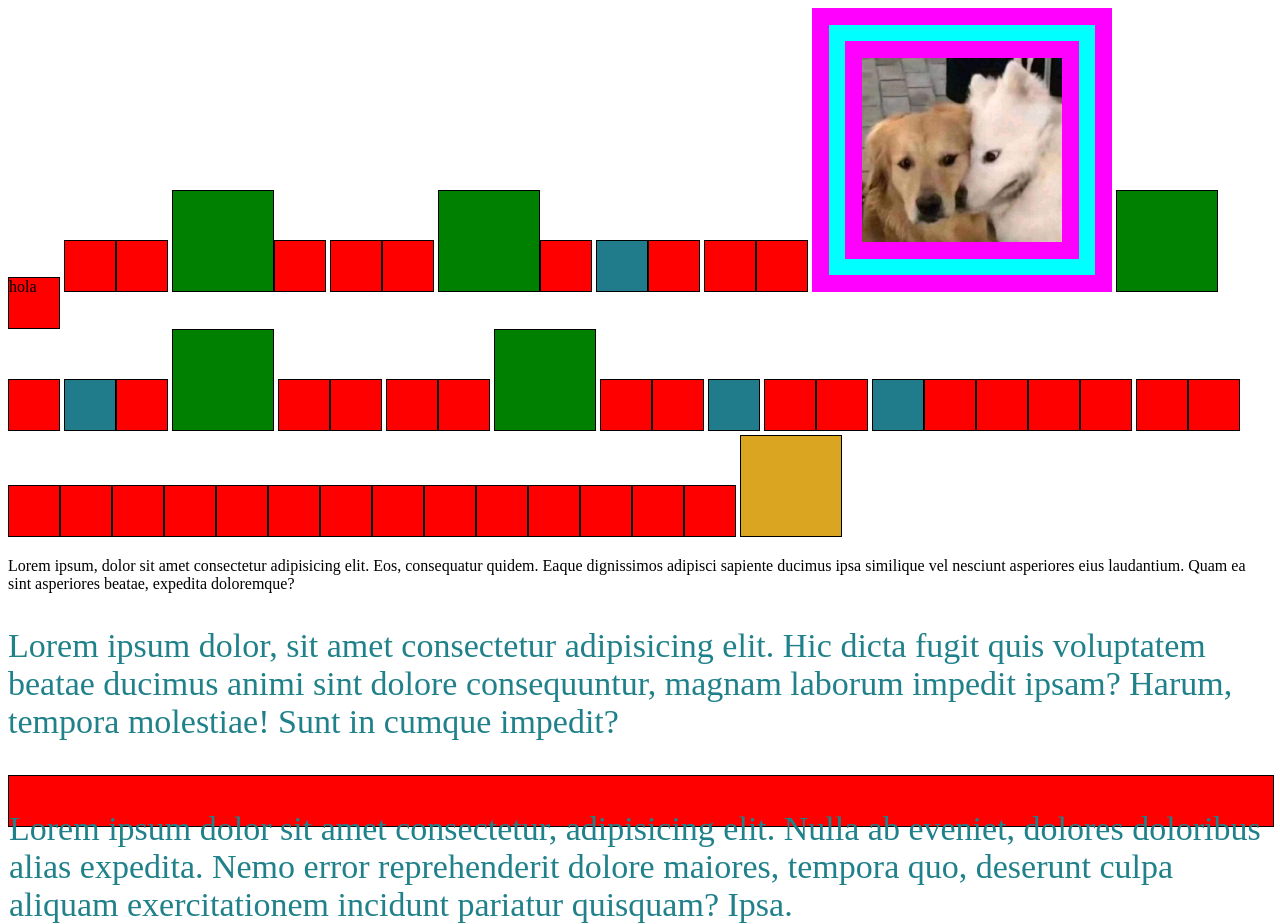
<file: cajas.html>
<!DOCTYPE html>
<html lang="en">
<head>
    <meta charset="UTF-8">
    <meta name="viewport" content="width=device-width, initial-scale=1.0">
    <title>Document</title>
    <link 
      href="main.css" 
      rel="stylesheet">
</head>
<body>
    <span>hola</span>
    <span></span><span></span>
    <span class="verde"></span><span></span>
    <span></span><span></span>
    <span class="verde"></span><span></span>
    <span class="azul"></span><span></span>
    <span></span><span></span>
    <img src="assets/images/peritos.jpg">
    <span class="verde"></span>
    <span></span>
    <span class="azul"></span><span></span>
    <span class="verde"></span>
    <span></span><span></span>
    <span></span><span></span>
    <span class="verde"></span>
    <span></span><span></span>
    <span class="azul"></span>
    <span></span><span></span>
    <span  class="azul"></span><span></span><span></span><span></span><span></span>
    <span></span><span></span><span></span><span></span><span></span><span></span><span></span><span></span><span></span><span></span><span></span><span></span><span></span><span></span><span></span><span></span>
    
    <span id="manolo" class="verde azul"></span>

    <p>Lorem ipsum, dolor sit amet consectetur adipisicing elit. Eos, consequatur quidem. Eaque dignissimos adipisci sapiente ducimus ipsa similique vel nesciunt asperiores eius laudantium. Quam ea sint asperiores beatae, expedita doloremque?</p>

    <div>
        <p>Lorem ipsum dolor, sit amet consectetur adipisicing elit. Hic dicta fugit quis voluptatem beatae ducimus animi sint dolore consequuntur, magnam laborum impedit ipsam? Harum, tempora molestiae! Sunt in cumque impedit?</p>
    </div>
    <span>
        <p>Lorem ipsum dolor sit amet consectetur, adipisicing elit. Nulla ab eveniet, dolores doloribus alias expedita. Nemo error reprehenderit dolore maiores, tempora quo, deserunt culpa aliquam exercitationem incidunt pariatur quisquam? Ipsa.</p>
    </span>
</body>
</html>
</file>
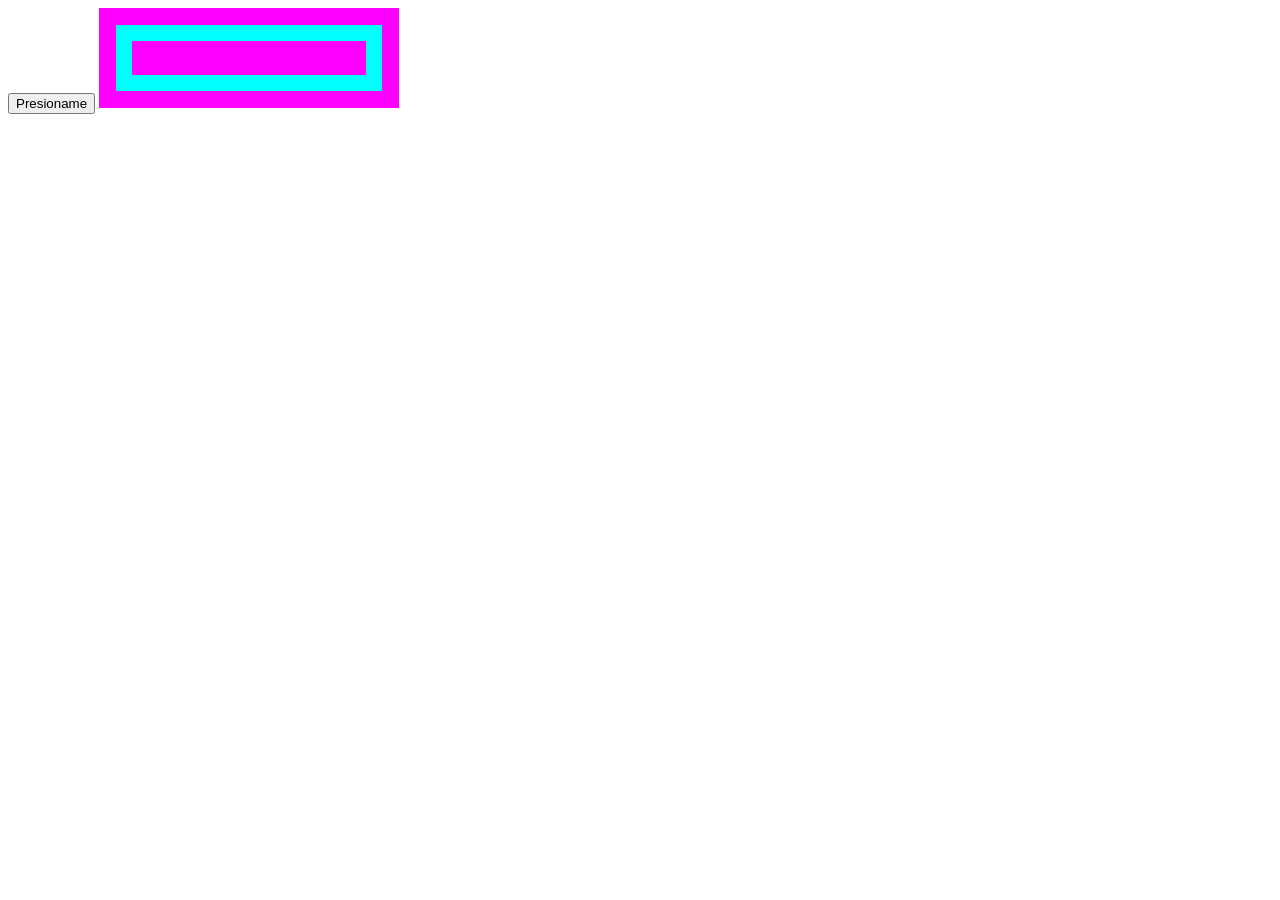
<file: nada.html>
<!DOCTYPE html>
<html lang="en">
<head>
    <meta charset="UTF-8">
    <meta name="viewport" content="width=device-width, initial-scale=1.0">
    <title>Document</title>
</head>
<body>
    <script>
        const jose = 'Jose Aguilar'
        document.querySelector('body')
          .innerHTML = /*html*/ 
            `<button id="roberto" class="boton-rojo">
                Presioname
            </button>
            <img>`
        document.getElementById('roberto')
          .addEventListener('click', function () {
            document.querySelector('img')
              .src = 'https://scontent.fmid2-1.fna.fbcdn.net/v/t39.30808-6/495869874_1254438333354664_6220561938679639767_n.jpg?stp=dst-jpg_tt6&cstp=mx720x726&ctp=s720x726&_nc_cat=107&_nc_map=urlgen_bucketless&ccb=1-7&_nc_sid=833d8c&_nc_eui2=AeG_f7pTQQ9MxEIX5P2u-Zszhgim2Pv_IE2GCKbY-_8gTZPa6oKUJVfeEVXOykslkmJAWDqtTrJzv9MY74vqi4JE&_nc_ohc=KuGnaWXmOBcQ7kNvwF0qXGQ&_nc_oc=Adp4Hdf4G5lzFBR3UlbuF5fAdUBwLhPiiBfa3JgceEkRrnyyqx51xuAYpbqurPFi_H0&_nc_zt=23&_nc_ht=scontent.fmid2-1.fna&_nc_gid=g4pyiVVH2CW2mJBfFSONgQ&_nc_ss=7a2a8&oh=00_AQNJIZRuN0tNy6UdzEQzSK4wqgH3OVgtfEO4lvjOFZOqaQ&oe=6ACF15E7'
          })

        const css = document.createElement('link')
        css.href = 'main.css'
        css.rel = 'stylesheet'
        document.querySelector('body')
          .append(css)
    </script>
</body>
</html>
</file>
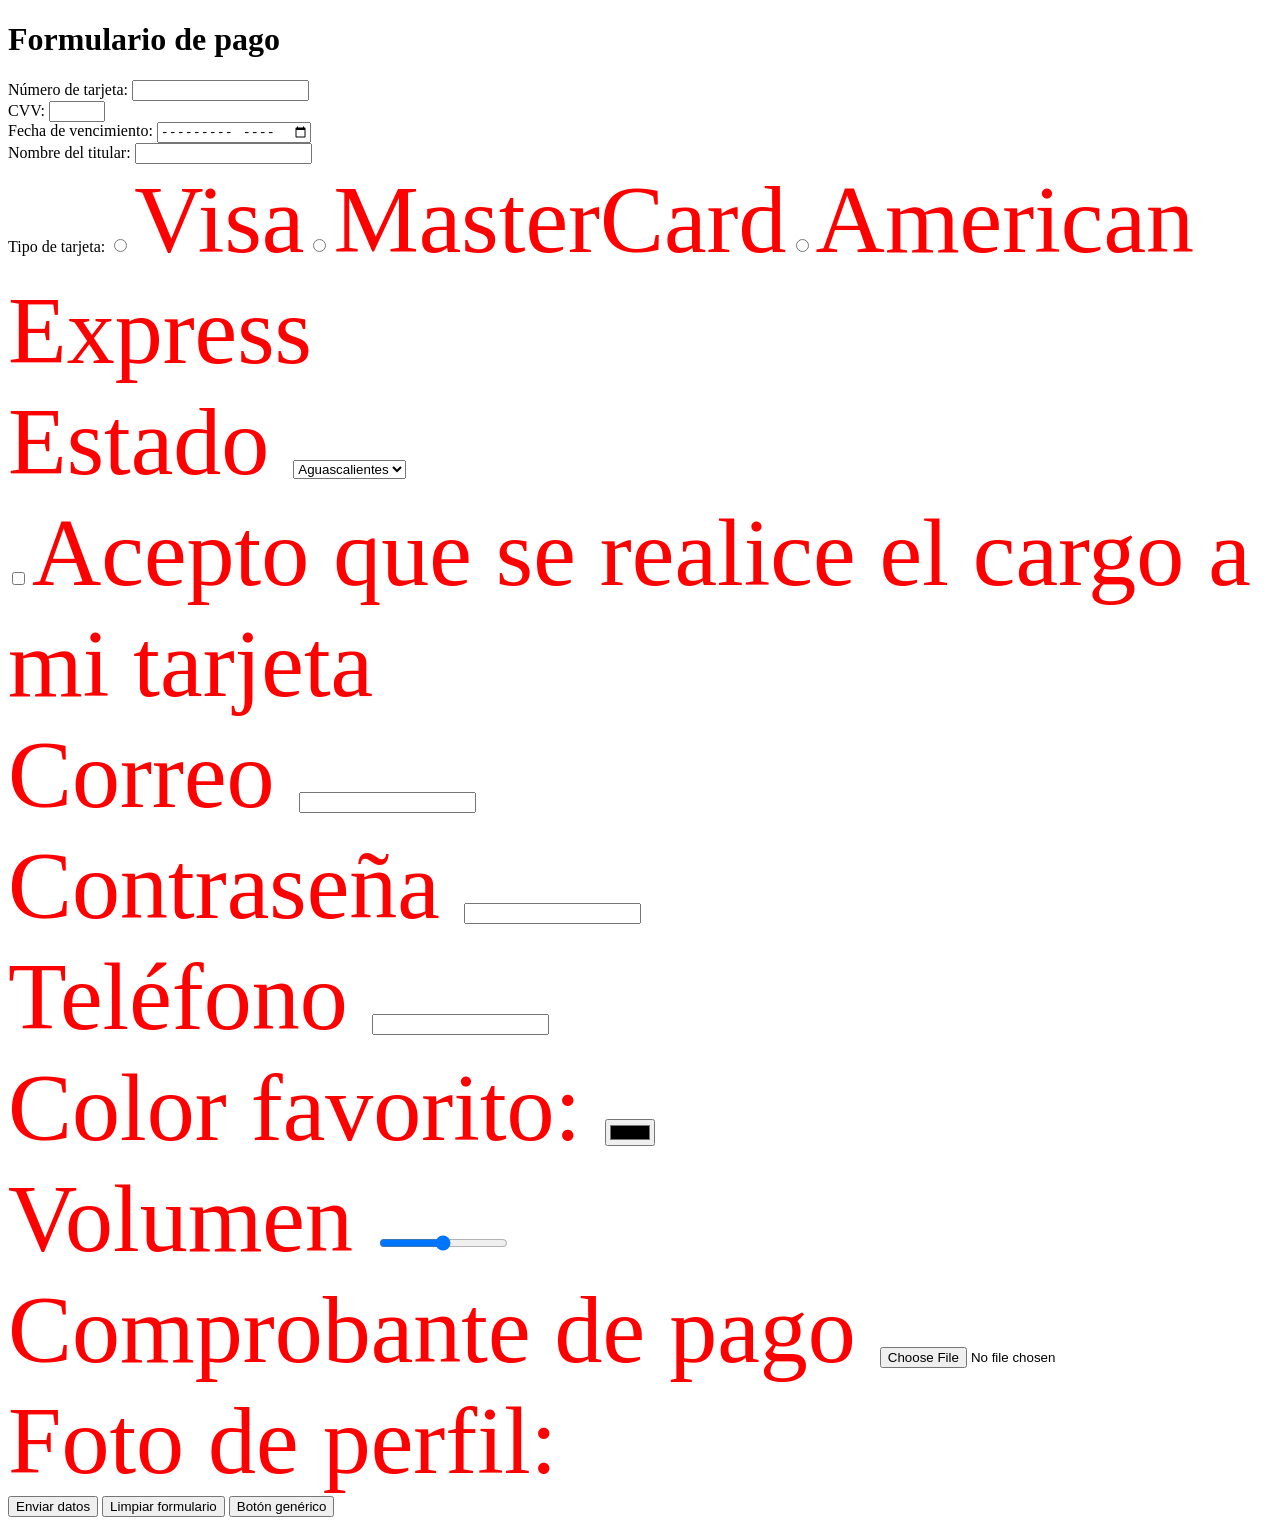
<file: pago.html>
<!DOCTYPE html>
<html lang="en">
<head>
    <meta charset="UTF-8">
    <meta name="viewport" content="width=device-width, initial-scale=1.0">
    <title>Document</title>
    <link rel="stylesheet" href="main.css">
</head>
<body>
    <form
      action="#"
      method="post">
    <h1>Formulario de pago</h1>
    Número de tarjeta:
    <input><br>
    CVV:
    <input 
      min="0"
      max="999"
      name="numero-magico"
      type="number"><br>
    Fecha de vencimiento:
    <input type="month"><br>
    Nombre del titular:
    <input type="text">
    <br>
    Tipo de tarjeta:
    <input 
      id="tipo-visa" 
      name="tipo" 
      type="radio"
      value="visa">
    <label for="tipo-visa">Visa</label>
    <input 
      id="tipo-master" 
      name="tipo" 
      type="radio"
      value="mastercard">
    <label for="tipo-master">MasterCard</label>
    <input 
      id="tipo-amex" 
      name="tipo" 
      type="radio"
      value="amex">
    <label for="tipo-amex">American Express</label>
    <br>

    <label for="estado">
      Estado
    </label>
    <select
     id="estado"
     class="form-control">
        <option>Aguascalientes</option>
        <option>Campeche</option>
        <option>Yucatán</option>
        <option>Tabasco</option>
        <option>Quintana Roo</option>
    </select>
    <br>

    <input
      id="consentimiento"
      type="checkbox">
    <label for="consentimiento">
    Acepto que se realice el cargo a mi tarjeta
    </label>
    <br>

    <label for="correo">
      Correo
    </label>
    <input 
      id="correo"
      type="email">
    <br>
    <label for="contrasena">
      Contraseña
    </label>
    <input 
      type="password" 
      name="contrasena" 
      id="contrasena">
      <br>

    <label 
      for="telefono" 
      class="una clase mas">
      Teléfono
    </label>
    <input 
    type="tel" 
    name="" 
    id="telefono">
    <br>

    <label for="favorito">
      Color favorito:
    </label>
    <input 
      type="color" 
      name="" 
      id="favorito">
    <br>
    <label for="volumen">
      Volumen
    </label>
    <input 
      type="range" 
      name="" 
      id="volumen">

      <br>
      <label for="comprobante">
        Comprobante de pago
      </label>
      <input
       accept=".png"
       type="file" 
       name="" 
       id="comprobante">

      <label for="perfil">
        Foto de perfil:
      </label>
      <input 
        type="image" 
        src="" alt=""
        id="perfil">
        <br>

    <input type="submit" value="Enviar datos">
    <input type="reset" value="Limpiar formulario">
    <input type="button" value="Botón genérico">
    </form>
</body>
</html>
</file>
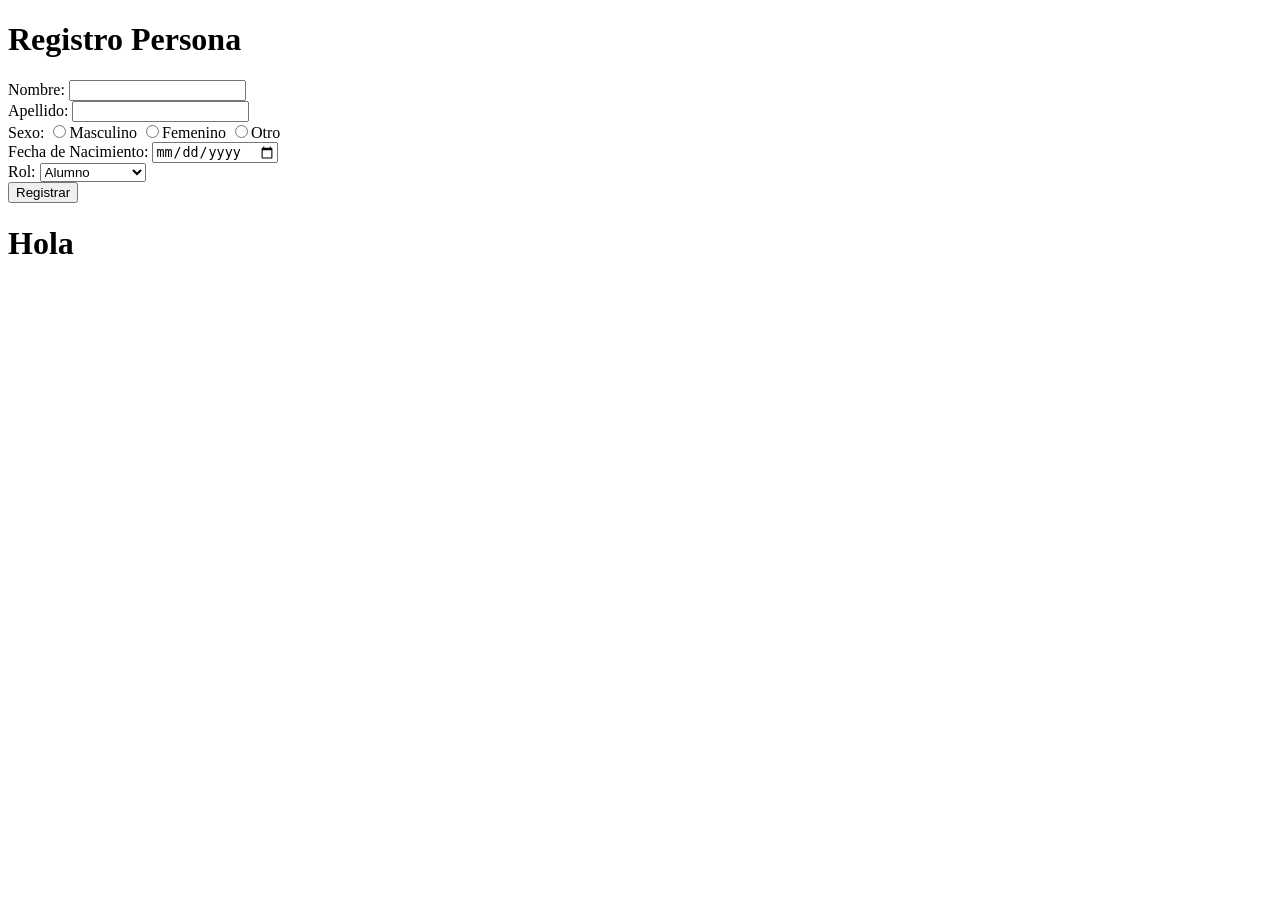
<file: persona.html>
<!DOCTYPE html>
<html lang="en">
<head>
  <meta charset="UTF-8">
  <meta name="viewport" content="width=device-width, initial-scale=1.0">
  <title>Document</title>
</head>
<body>
  <form action="https://fi.jcaguilar.dev/v1/escuela/persona" method="post">
  <h1> Registro Persona </h1>
    Nombre:
  <input id="nombre" min="0" max="64" name="nombre" type="text"><br>
    Apellido:
    <input id="apellido" min="0" max="64" name="apellido" type="text"><br>
    Sexo:
    <input id="sexo-h" type="radio" name="sexo" value="h"><label for="sexo-h">Masculino</label>
    <input id="sexo-m" type="radio" name="sexo" value="m"><label for="sexo-m">Femenino</label>
    <input id="sexo-o" type="radio" name="sexo" value="o"><label for="sexo-o">Otro</label><br>
    Fecha de Nacimiento:
    <input id="fh_nac" type="date" name="fh_nac"><br>

    <label for="id_rol">Rol:</label>
    <select id="id_rol" class="form-control" name="id_rol">
      <option value="1" >Alumno</option>
      <option value="2" >Profesor</option>
      <option value="3">Administrativo</option>
      <option value="4">Otro</option>
    </select><br>

    <input type="submit" value="Registrar">
    <h1>Hola</h1>
  </form>
</body>
</html>
</file>
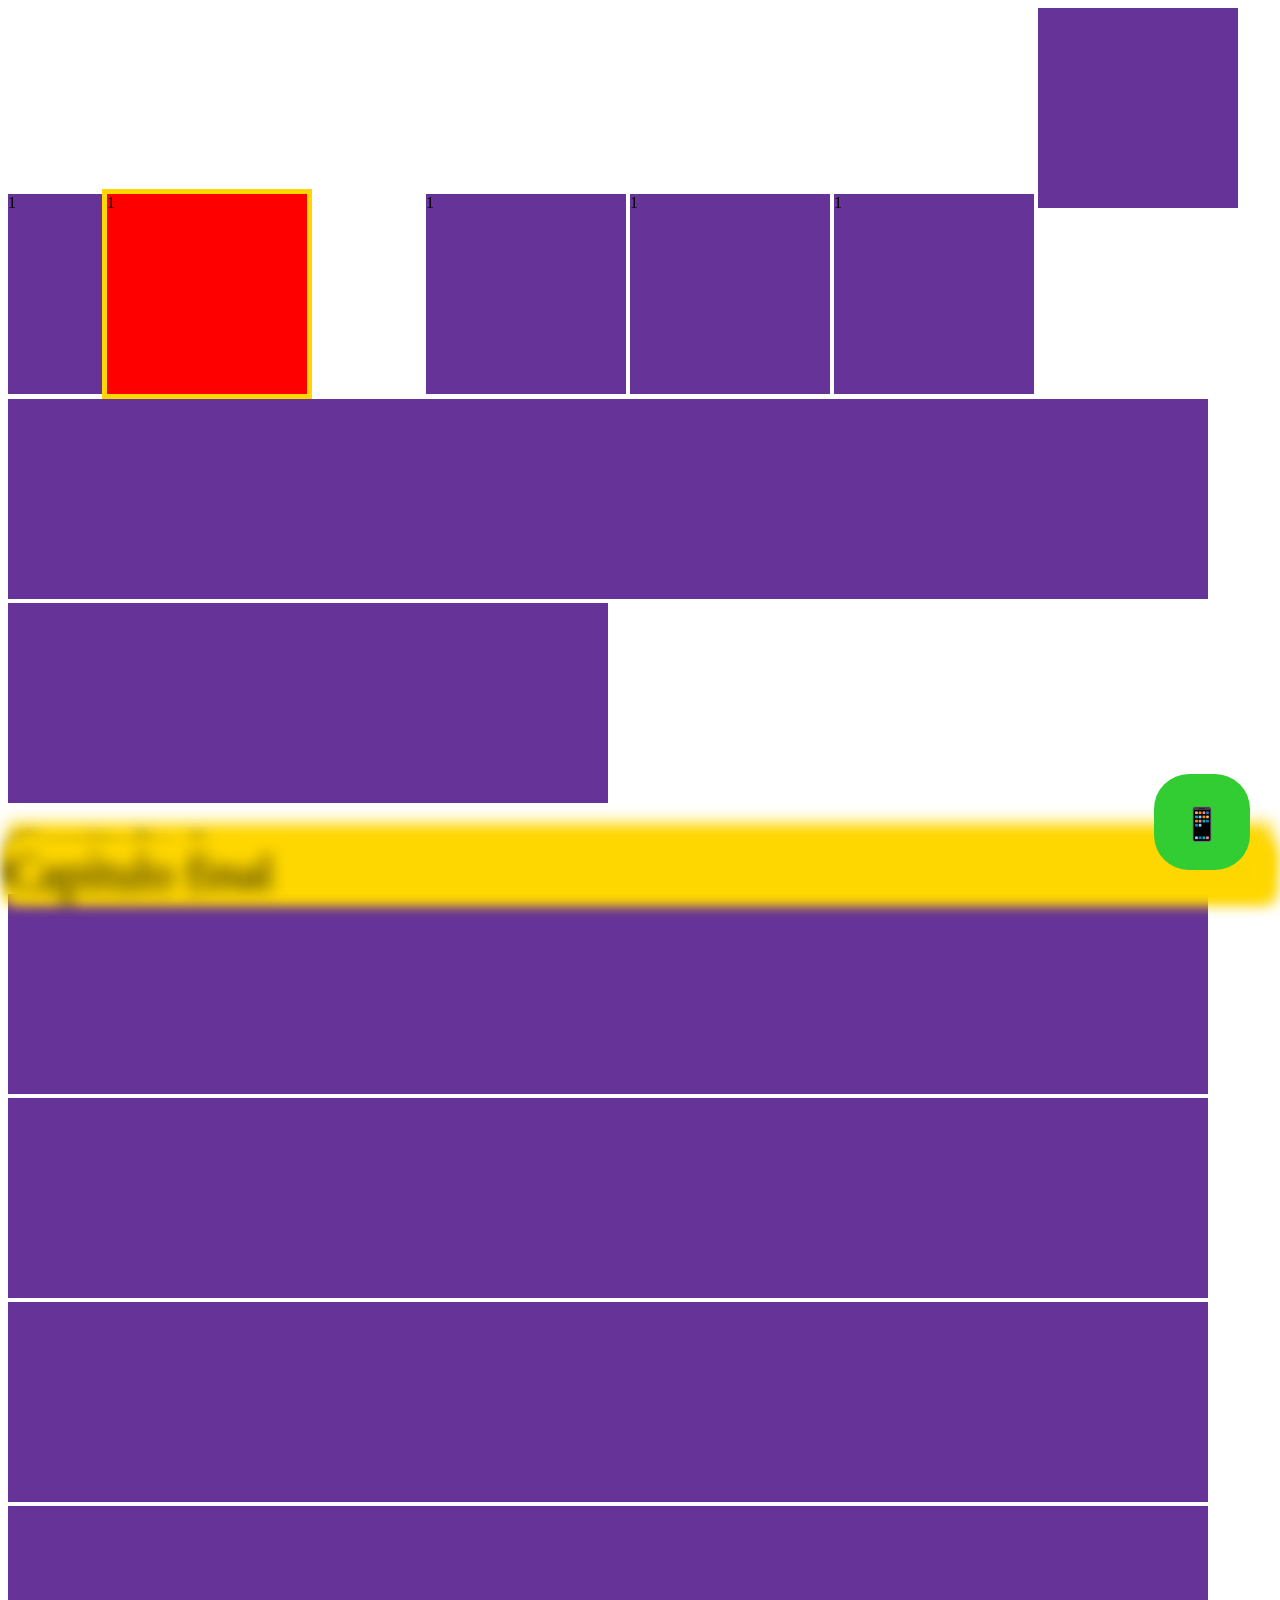
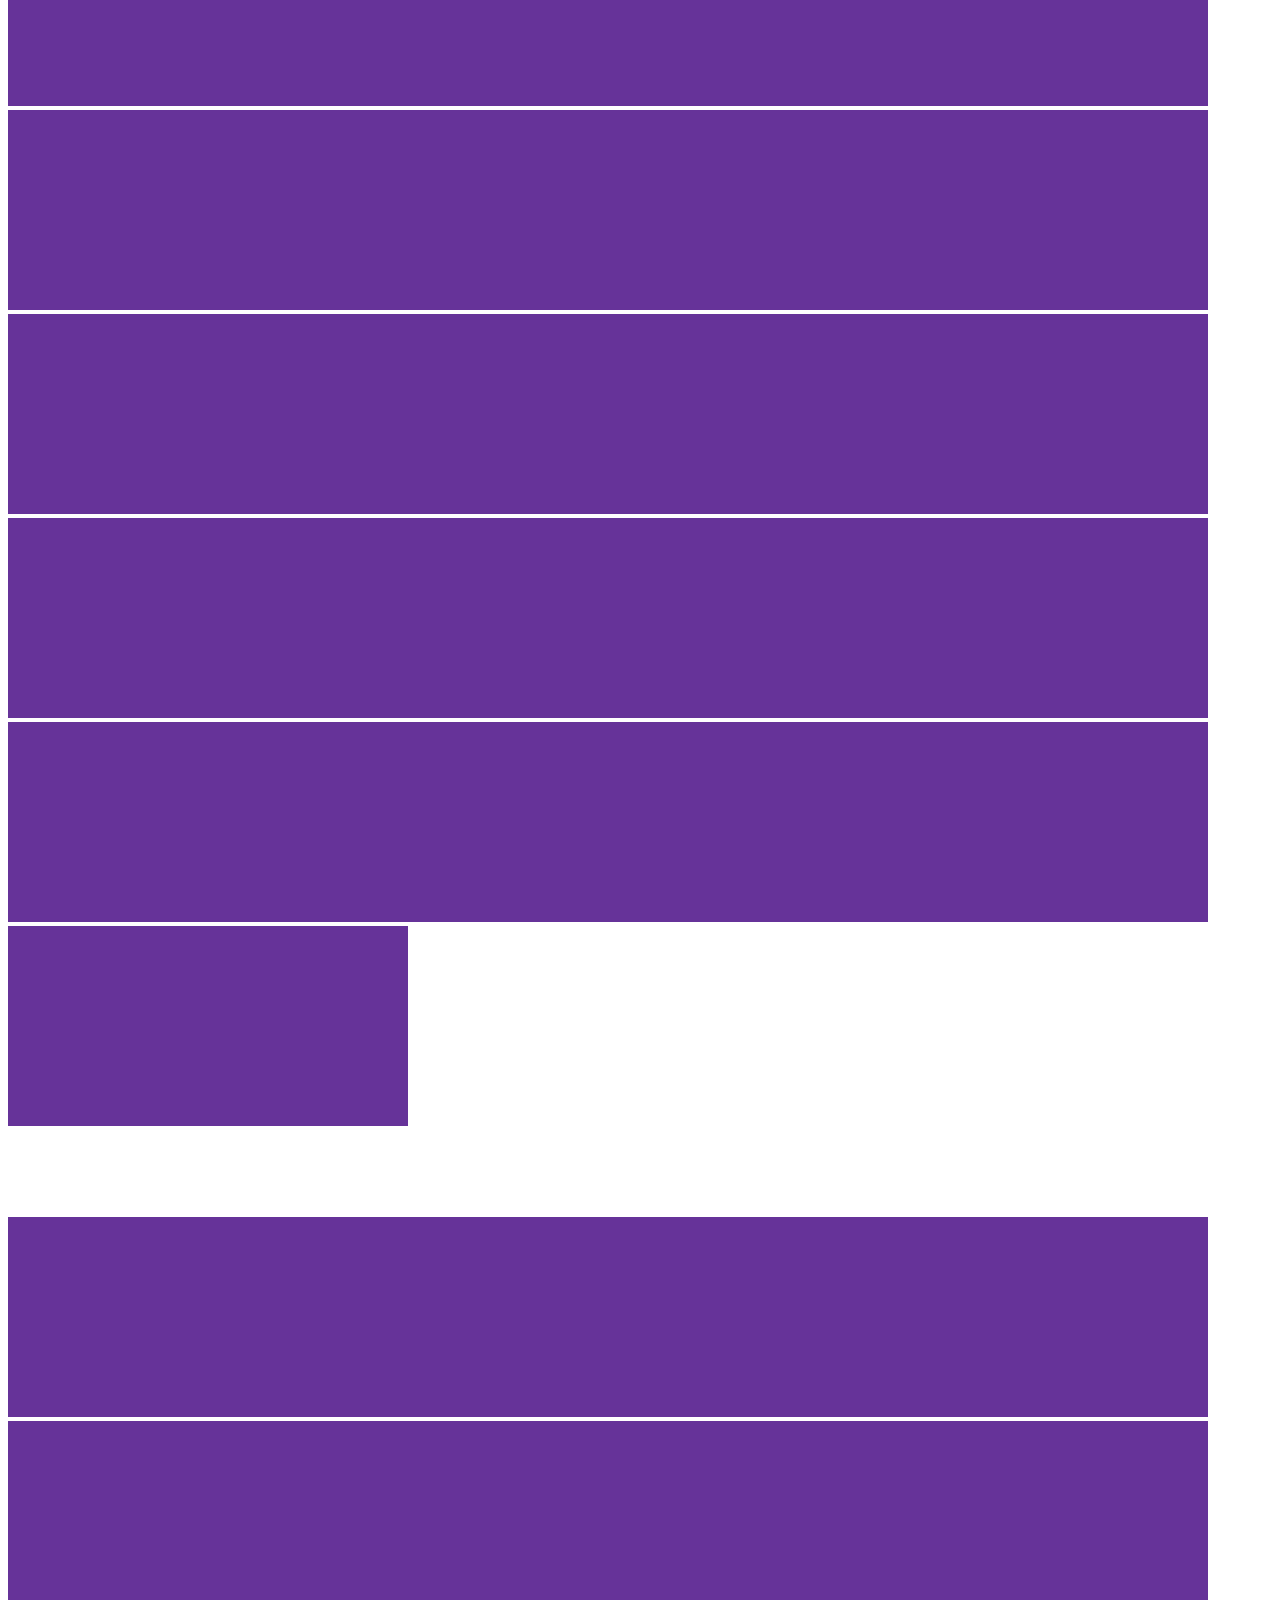
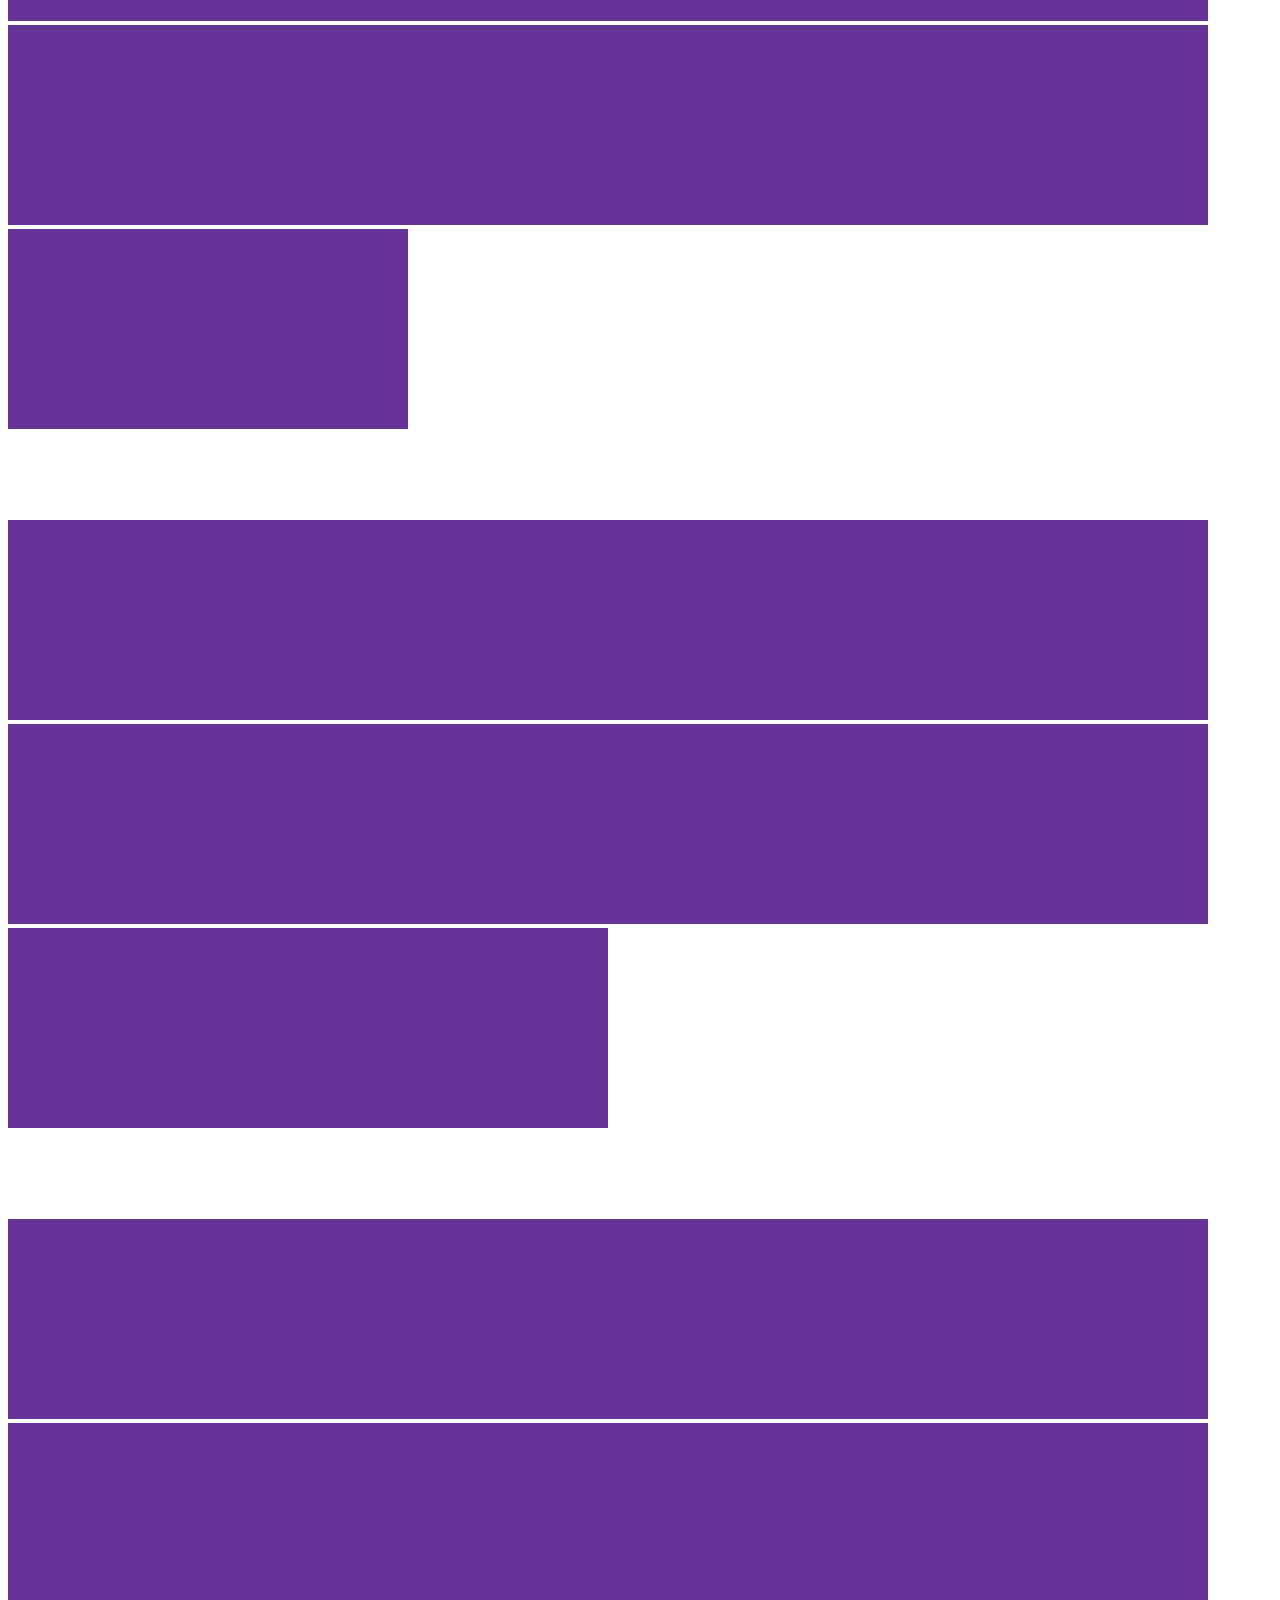
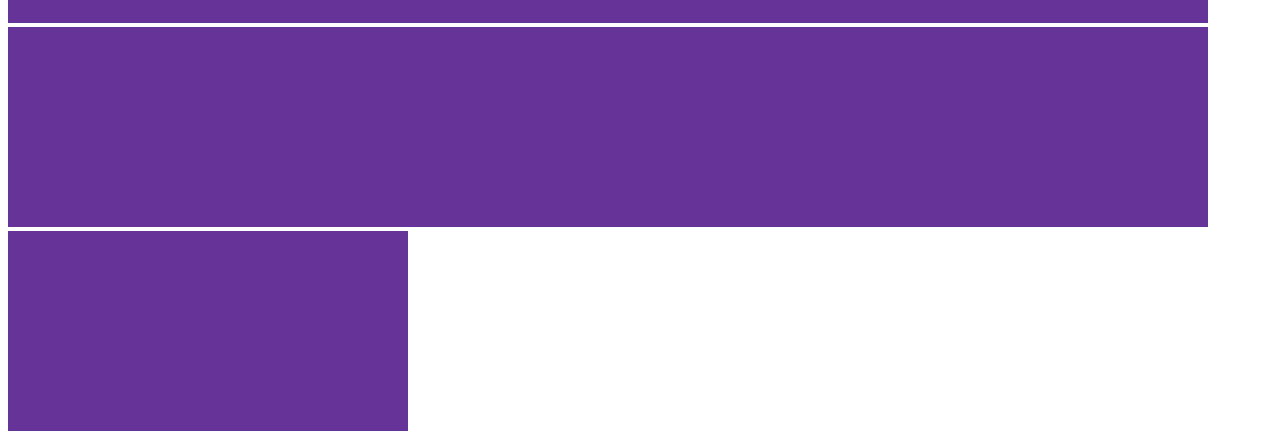
<file: posiciones.html>
<!DOCTYPE html>
<html lang="en">
<head>
    <meta charset="UTF-8">
    <meta name="viewport" content="width=device-width, initial-scale=1.0">
    <title>Document</title>
    <link rel="stylesheet" href="posiciones.css">
</head>
<body>
    <div class="contenedor">
        <span class="caja">1</span>
        <span class="caja movida">1</span>
        <span class="caja">1</span>
        <span class="caja">1</span>
        <span class="caja">1</span>

        <span class="caja"></span><span class="caja"></span><span class="caja"></span><span class="caja"></span><span class="caja"></span><span class="caja"></span><span class="caja"></span><span class="caja"></span><span class="caja"></span><span class="caja"></span>

        <span class="section">
            Capitulo 1
        </span>

        <span class="caja"></span><span class="caja"></span><span class="caja"></span><span class="caja"></span><span class="caja"></span><span class="caja"></span><span class="caja"></span><span class="caja"></span><span class="caja"></span><span class="caja"></span><span class="caja"></span><span class="caja"></span><span class="caja"></span><span class="caja"></span><span class="caja"></span><span class="caja"></span><span class="caja"></span><span class="caja"></span><span class="caja"></span><span class="caja"></span><span class="caja"></span><span class="caja"></span><span class="caja"></span><span class="caja"></span><span class="caja"></span><span class="caja"></span><span class="caja"></span><span class="caja"></span><span class="caja"></span><span class="caja"></span><span class="caja"></span><span class="caja"></span><span class="caja"></span><span class="caja"></span><span class="caja"></span><span class="caja"></span><span class="caja"></span><span class="caja"></span><span class="caja"></span><span class="caja"></span><span class="caja"></span><span class="caja"></span><span class="caja"></span><span class="caja"></span><span class="caja"></span><span class="caja"></span><span class="caja"></span><span class="caja"></span><span class="caja"></span><span class="caja"></span>

        <span class="section">
            Capítulo 2
        </span>

        <span class="caja"></span><span class="caja"></span><span class="caja"></span><span class="caja"></span><span class="caja"></span><span class="caja"></span><span class="caja"></span><span class="caja"></span><span class="caja"></span><span class="caja"></span><span class="caja"></span><span class="caja"></span><span class="caja"></span><span class="caja"></span><span class="caja"></span><span class="caja"></span><span class="caja"></span><span class="caja"></span><span class="caja"></span><span class="caja"></span>

        <span class="section">
            Capítulo 3
        </span>

        <span class="caja"></span><span class="caja"></span><span class="caja"></span><span class="caja"></span><span class="caja"></span><span class="caja"></span><span class="caja"></span><span class="caja"></span><span class="caja"></span><span class="caja"></span><span class="caja"></span><span class="caja"></span><span class="caja"></span><span class="caja"></span><span class="caja"></span>

        <span class="section">
            Capítulo final
        </span>

        <span class="caja"></span><span class="caja"></span><span class="caja"></span><span class="caja"></span><span class="caja"></span><span class="caja"></span><span class="caja"></span><span class="caja"></span><span class="caja"></span><span class="caja"></span><span class="caja"></span><span class="caja"></span><span class="caja"></span><span class="caja"></span><span class="caja"></span><span class="caja"></span><span class="caja"></span><span class="caja"></span><span class="caja"></span><span class="caja"></span>

        <span class="chat">📱</span>
    </div>
</body>
</html>
</file>
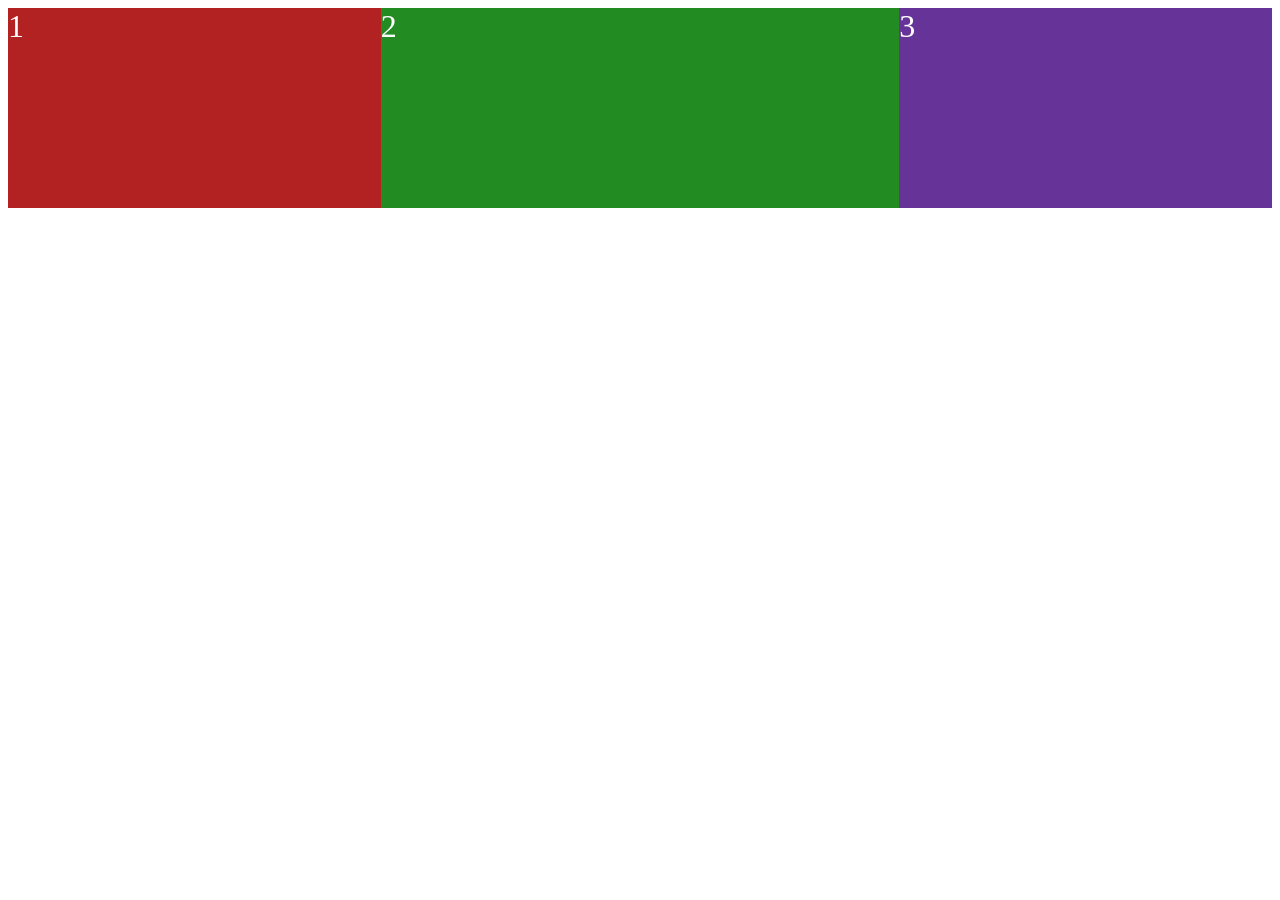
<file: responsivo.html>
<!DOCTYPE html>
<html lang="en">
<head>
    <meta charset="UTF-8">
    <meta name="viewport" content="width=device-width, initial-scale=1.0">
    <title>Document</title>
    <link rel="stylesheet" href="responsivo.css">
</head>
<body>
    <div class="container">
        <div class="miniatura rojo">1</div>
        <div class="miniatura verde">2</div>
        <div class="miniatura morado">3</div>
    </div>
</body>
</html>
</file>
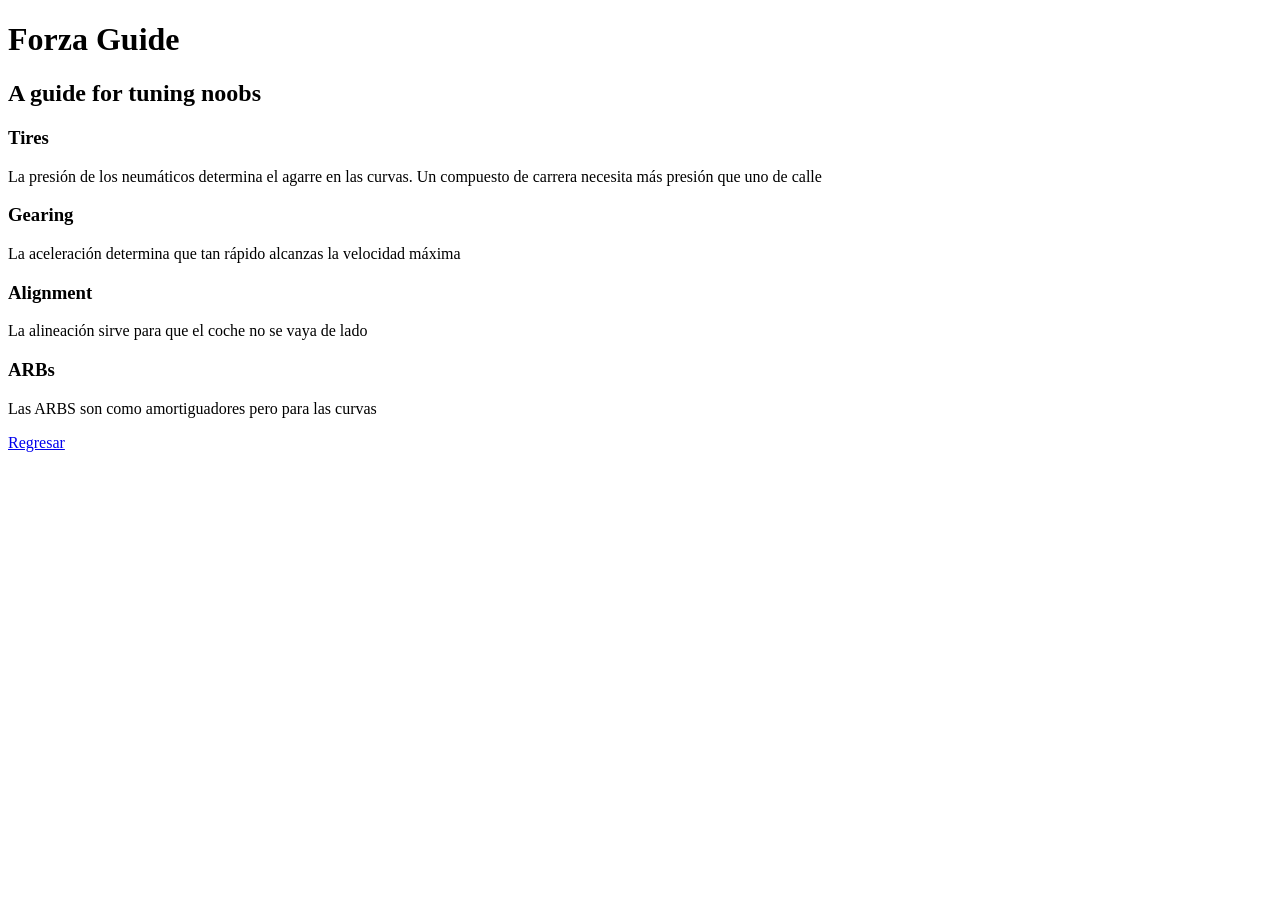
<file: semantico.html>
<!DOCTYPE html>
<html>
    <head>

    </head>
    <body>
        <header>
            <!-- El header es el espacio dedicado para el encabezado de la página. -->
             <h1>Forza Guide</h1>
             <h2>A guide for tuning noobs</h2>
        </header>
        <main>
            <!-- main es el espacio dedicado para el  contenido principal de la página -->
             <h3>Tires</h3>
             <p>
                La presión de los neumáticos determina el agarre en las curvas.
                Un compuesto de carrera necesita más presión que uno de calle
             </p>
             
             <h3>Gearing</h3>
             <p>
                La aceleración determina que tan rápido alcanzas la velocidad máxima
             </p>
             <h3>Alignment</h3>
             <p>La alineación sirve para que el coche no se vaya de lado</p>
             <h3>ARBs</h3>
             <p>
                Las ARBS son como amortiguadores pero para las curvas
             </p>
        </main>
        <nav>
            <!-- nav es el área dedicada a la navegación -->
             <a href="index.html"> 
                Regresar
             </a>
        </nav>
        <aside>
            <!-- es el área dedicada al contenido secundario -->
        </aside>
        <footer>
            <!-- es el área dedicada al pie de página -->
        </footer>
    </body>
</html>
</file>
<file: main.css>
/* Selector de ID */
#manolo {
    background-color: goldenrod;
}




/* Regla */
label /* Selector */ {
    color: red; /* Declaraciones */
    /* Propiedad */ font-weight: 100; /* Valor */
    font-size: 6rem;
    font-family: "Times New Roman", "Comic Sans MS", Arial, Helvetica, sans-serif;
}

/* Selector de elemento */
span {
    background-color: red ;
    height: 50px;
    width: 50px;
    display: inline-block;
    border: 1px solid black;
}

/* Selector de clase */
.verde {
    background-color: green;
    height: 100px;
    width: 100px;
}

.azul {
    background-color: #207c8a;
}

img {
    background-color: cyan;
    border: 50px double fuchsia;
    width: 200px;
}

/* Selector descendiente */
div p, 
span p {
    color: #20818a;
    font-size: 34px;
    display: block;
}

/* Selector hermano */
div + span {
    display: block;
    width: 100%;
}

.borroso {
    filter: blur(2rem);
}
</file>
<file: posiciones.css>
.contenedor {
    position: relative;
}

.caja {
    background-color: rebeccapurple;
    width: 200px;
    height: 200px;
    display: inline-block;
    z-index: 9999;
}

.movida {
  top: 0;
  left: -110px;
  position: relative;
  border: 5px solid gold;
  display: inline-block;
  background-color: red;
  z-index: 0;
}

.chat {
    display: inline-block;
    background-color: limegreen;
    width: 6rem;
    height: 6rem;
    font-size: 2rem;
    text-align: center;
    line-height: 100px;
    border-radius: 35px;
    position: fixed;
    bottom: 30px;
    right: 30px;
}

.section:hover {
    filter: blur(0);
}

.section {
    filter: blur(0.5rem);
    position: sticky;
    bottom: 0;
    display: block;
    background-color: gold;
    font-size: 3rem;
    margin: 1rem 0;
}
</file>
<file: responsivo.css>
body {
    font-size: 2rem;
    color: white;
}

.miniatura {
    min-height: 200px;
}

.verde {
    background-color: forestgreen;
    flex: 9;
    flex-basis: 300px;
    flex-shrink: 1;
    flex-grow: 3;
}

.rojo {
    background-color: firebrick;
    flex: 2;
    flex-basis: 300px;
    flex-shrink: 2;
    flex-grow: 1;
}

.morado {
    background-color: rebeccapurple;
    flex: 1;
    flex-basis: 300px;
    flex-shrink: 3;
    flex-grow: 1;
}

.container {
    display: flex;
    flex-direction: column;
}

/* media query */ 
@media screen and (min-width: 1000px) {
    .container {
        flex-direction: row;
    }
} 

@media print {
    .rojo, .verde, .morado {
        background-color: gray;
    }
}
</file>
